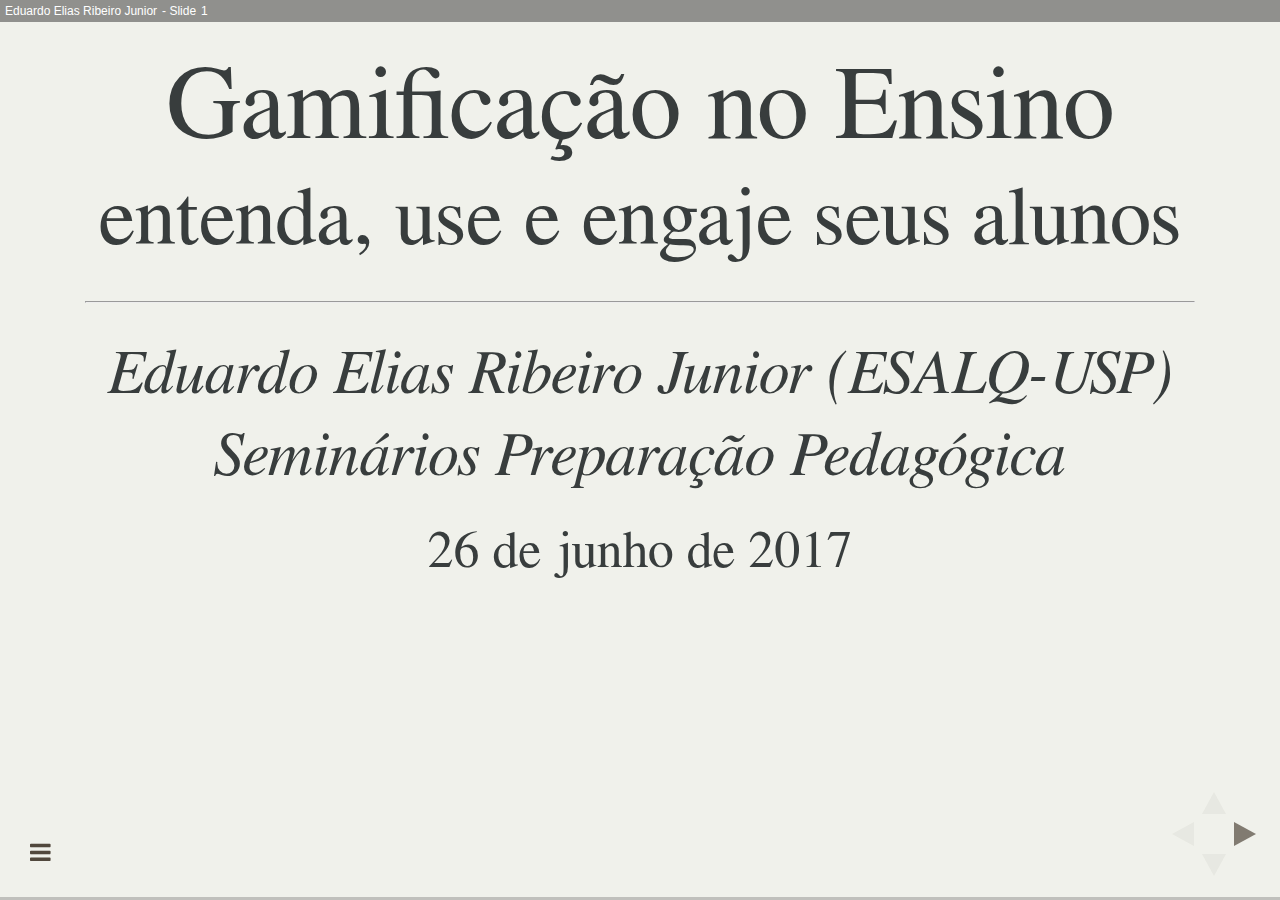
<file: content/LCE5870-pedagogical/index.html>
<!DOCTYPE html>
<html>
<head>
  <meta charset="utf-8">
  <meta name="generator" content="pandoc">
  <meta name="author" content="Eduardo Elias Ribeiro Junior (ESALQ-USP) Seminários Preparação Pedagógica" />
  <title>Gamificação no Ensino</title>
  <meta name="apple-mobile-web-app-capable" content="yes">
  <meta name="apple-mobile-web-app-status-bar-style" content="black-translucent">
  <meta name="viewport" content="width=device-width, initial-scale=1.0, maximum-scale=1.0, user-scalable=no, minimal-ui">
  <link rel="stylesheet" href="index_files/reveal.js-3.3.0.1/css/reveal.css"/>



<link rel="stylesheet" href="index_files/reveal.js-3.3.0.1/css/theme/serif.css" id="theme">


  <!-- some tweaks to reveal css -->
  <style type="text/css">
    .reveal h1 { font-size: 2.0em; }
    .reveal h2 { font-size: 1.5em;  }
    .reveal h3 { font-size: 1.25em;	}
    .reveal h4 { font-size: 1em;	}

    .reveal .slides>section,
    .reveal .slides>section>section {
      padding: 0px 0px;
    }



    .reveal table {
      border-width: 1px;
      border-spacing: 2px;
      border-style: dotted;
      border-color: gray;
      border-collapse: collapse;
      font-size: 0.7em;
    }

    .reveal table th {
      border-width: 1px;
      padding-left: 10px;
      padding-right: 25px;
      font-weight: bold;
      border-style: dotted;
      border-color: gray;
    }

    .reveal table td {
      border-width: 1px;
      padding-left: 10px;
      padding-right: 25px;
      border-style: dotted;
      border-color: gray;
    }


  </style>

    <style type="text/css">code{white-space: pre;}</style>

    <link rel="stylesheet" href="reveal-style.css"/>

<!-- Printing and PDF exports -->
<script id="paper-css" type="application/dynamic-css">

/* Default Print Stylesheet Template
   by Rob Glazebrook of CSSnewbie.com
   Last Updated: June 4, 2008

   Feel free (nay, compelled) to edit, append, and
   manipulate this file as you see fit. */


@media print {

	/* SECTION 1: Set default width, margin, float, and
	   background. This prevents elements from extending
	   beyond the edge of the printed page, and prevents
	   unnecessary background images from printing */
	html {
		background: #fff;
		width: auto;
		height: auto;
		overflow: visible;
	}
	body {
		background: #fff;
		font-size: 20pt;
		width: auto;
		height: auto;
		border: 0;
		margin: 0 5%;
		padding: 0;
		overflow: visible;
		float: none !important;
	}

	/* SECTION 2: Remove any elements not needed in print.
	   This would include navigation, ads, sidebars, etc. */
	.nestedarrow,
	.controls,
	.fork-reveal,
	.share-reveal,
	.state-background,
	.reveal .progress,
	.reveal .backgrounds {
		display: none !important;
	}

	/* SECTION 3: Set body font face, size, and color.
	   Consider using a serif font for readability. */
	body, p, td, li, div {
		font-size: 20pt!important;
		font-family: Georgia, "Times New Roman", Times, serif !important;
		color: #000;
	}

	/* SECTION 4: Set heading font face, sizes, and color.
	   Differentiate your headings from your body text.
	   Perhaps use a large sans-serif for distinction. */
	h1,h2,h3,h4,h5,h6 {
		color: #000!important;
		height: auto;
		line-height: normal;
		font-family: Georgia, "Times New Roman", Times, serif !important;
		text-shadow: 0 0 0 #000 !important;
		text-align: left;
		letter-spacing: normal;
	}
	/* Need to reduce the size of the fonts for printing */
	h1 { font-size: 28pt !important;  }
	h2 { font-size: 24pt !important; }
	h3 { font-size: 22pt !important; }
	h4 { font-size: 22pt !important; font-variant: small-caps; }
	h5 { font-size: 21pt !important; }
	h6 { font-size: 20pt !important; font-style: italic; }

	/* SECTION 5: Make hyperlinks more usable.
	   Ensure links are underlined, and consider appending
	   the URL to the end of the link for usability. */
	a:link,
	a:visited {
		color: #000 !important;
		font-weight: bold;
		text-decoration: underline;
	}
	/*
	.reveal a:link:after,
	.reveal a:visited:after {
		content: " (" attr(href) ") ";
		color: #222 !important;
		font-size: 90%;
	}
	*/


	/* SECTION 6: more reveal.js specific additions by @skypanther */
	ul, ol, div, p {
		visibility: visible;
		position: static;
		width: auto;
		height: auto;
		display: block;
		overflow: visible;
		margin: 0;
		text-align: left !important;
	}
	.reveal pre,
	.reveal table {
		margin-left: 0;
		margin-right: 0;
	}
	.reveal pre code {
		padding: 20px;
		border: 1px solid #ddd;
	}
	.reveal blockquote {
		margin: 20px 0;
	}
	.reveal .slides {
		position: static !important;
		width: auto !important;
		height: auto !important;

		left: 0 !important;
		top: 0 !important;
		margin-left: 0 !important;
		margin-top: 0 !important;
		padding: 0 !important;
		zoom: 1 !important;

		overflow: visible !important;
		display: block !important;

		text-align: left !important;
		-webkit-perspective: none;
		   -moz-perspective: none;
		    -ms-perspective: none;
		        perspective: none;

		-webkit-perspective-origin: 50% 50%;
		   -moz-perspective-origin: 50% 50%;
		    -ms-perspective-origin: 50% 50%;
		        perspective-origin: 50% 50%;
	}
	.reveal .slides section {
		visibility: visible !important;
		position: static !important;
		width: auto !important;
		height: auto !important;
		display: block !important;
		overflow: visible !important;

		left: 0 !important;
		top: 0 !important;
		margin-left: 0 !important;
		margin-top: 0 !important;
		padding: 60px 20px !important;
		z-index: auto !important;

		opacity: 1 !important;

		page-break-after: always !important;

		-webkit-transform-style: flat !important;
		   -moz-transform-style: flat !important;
		    -ms-transform-style: flat !important;
		        transform-style: flat !important;

		-webkit-transform: none !important;
		   -moz-transform: none !important;
		    -ms-transform: none !important;
		        transform: none !important;

		-webkit-transition: none !important;
		   -moz-transition: none !important;
		    -ms-transition: none !important;
		        transition: none !important;
	}
	.reveal .slides section.stack {
		padding: 0 !important;
	}
	.reveal section:last-of-type {
		page-break-after: avoid !important;
	}
	.reveal section .fragment {
		opacity: 1 !important;
		visibility: visible !important;

		-webkit-transform: none !important;
		   -moz-transform: none !important;
		    -ms-transform: none !important;
		        transform: none !important;
	}
	.reveal section img {
		display: block;
		margin: 15px 0px;
		background: rgba(255,255,255,1);
		border: 1px solid #666;
		box-shadow: none;
	}

	.reveal section small {
		font-size: 0.8em;
	}

}  
</script>


<script id="pdf-css" type="application/dynamic-css">
    
/**
 * This stylesheet is used to print reveal.js
 * presentations to PDF.
 *
 * https://github.com/hakimel/reveal.js#pdf-export
 */

* {
	-webkit-print-color-adjust: exact;
}

body {
	margin: 0 auto !important;
	border: 0;
	padding: 0;
	float: none !important;
	overflow: visible;
}

html {
	width: 100%;
	height: 100%;
	overflow: visible;
}

/* Remove any elements not needed in print. */
.nestedarrow,
.reveal .controls,
.reveal .progress,
.reveal .playback,
.reveal.overview,
.fork-reveal,
.share-reveal,
.state-background {
	display: none !important;
}

h1, h2, h3, h4, h5, h6 {
	text-shadow: 0 0 0 #000 !important;
}

.reveal pre code {
	overflow: hidden !important;
	font-family: Courier, 'Courier New', monospace !important;
}

ul, ol, div, p {
	visibility: visible;
	position: static;
	width: auto;
	height: auto;
	display: block;
	overflow: visible;
	margin: auto;
}
.reveal {
	width: auto !important;
	height: auto !important;
	overflow: hidden !important;
}
.reveal .slides {
	position: static;
	width: 100%;
	height: auto;

	left: auto;
	top: auto;
	margin: 0 !important;
	padding: 0 !important;

	overflow: visible;
	display: block;

	-webkit-perspective: none;
	   -moz-perspective: none;
	    -ms-perspective: none;
	        perspective: none;

	-webkit-perspective-origin: 50% 50%; /* there isn't a none/auto value but 50-50 is the default */
	   -moz-perspective-origin: 50% 50%;
	    -ms-perspective-origin: 50% 50%;
	        perspective-origin: 50% 50%;
}

.reveal .slides section {
	page-break-after: always !important;

	visibility: visible !important;
	position: relative !important;
	display: block !important;
	position: relative !important;

	margin: 0 !important;
	padding: 0 !important;
	box-sizing: border-box !important;
	min-height: 1px;

	opacity: 1 !important;

	-webkit-transform-style: flat !important;
	   -moz-transform-style: flat !important;
	    -ms-transform-style: flat !important;
	        transform-style: flat !important;

	-webkit-transform: none !important;
	   -moz-transform: none !important;
	    -ms-transform: none !important;
	        transform: none !important;
}

.reveal section.stack {
	margin: 0 !important;
	padding: 0 !important;
	page-break-after: avoid !important;
	height: auto !important;
	min-height: auto !important;
}

.reveal img {
	box-shadow: none;
}

.reveal .roll {
	overflow: visible;
	line-height: 1em;
}

/* Slide backgrounds are placed inside of their slide when exporting to PDF */
.reveal section .slide-background {
	display: block !important;
	position: absolute;
	top: 0;
	left: 0;
	width: 100%;
	z-index: -1;
}

/* All elements should be above the slide-background */
.reveal section>* {
	position: relative;
	z-index: 1;
}

/* Display slide speaker notes when 'showNotes' is enabled */
.reveal .speaker-notes-pdf {
	display: block;
	width: 100%;
	max-height: none;
	left: auto;
	top: auto;
	z-index: 100;
}

/* Display slide numbers when 'slideNumber' is enabled */
.reveal .slide-number-pdf {
	display: block;
	position: absolute;
	font-size: 14px;
}

</script>


<script>
var style = document.createElement( 'style' );
style.type = 'text/css';
var style_script_id = window.location.search.match( /print-pdf/gi ) ? 'pdf-css' : 'paper-css';
var style_script = document.getElementById(style_script_id).text;
style.innerHTML = style_script;
document.getElementsByTagName('head')[0].appendChild(style);
</script>

    <link href="index_files/font-awesome-4.5.0/css/font-awesome.min.css" rel="stylesheet" />
</head>
<body>
  <div class="reveal">
    <div class="slides">

<section>
    <h1 class="title">Gamificação no Ensino</h1>
  <h1 class="subtitle">entenda, use e engaje seus alunos</h1>
    <h2 class="author"><hr /></h2>
    <h2 class="author"><p>Eduardo Elias Ribeiro Junior (ESALQ-USP)<br />
Seminários Preparação Pedagógica</p></h2>
    <h3 class="date">26 de junho de 2017</h3>
</section>

<section id="section" class="slide level2">
<h1></h1>
<h3 id="disponibilizacao">Disponibilização</h3>
<ul>
<li>Apresentação disponível em <a href="https://jreduardo.github.io/talks/LCE5870-pedagogical" class="uri">https://jreduardo.github.io/talks/LCE5870-pedagogical</a></li>
</ul>
<p><br></p>
<h3 id="inspiracoes">Inspirações</h3>
<ul>
<li><p>E-book: <strong>Gamificação no Ensino: entenda, use e engaje seus alunos</strong>, material elaborado pela empresa AppAprova; <a href="http://materiais.appprova.com.br/gamificacao-no-ensino">link</a></p></li>
<li><p>TEDTALK: <strong>Gaming can make a better world</strong>, por Jane McGonigal (2010) <a href="https://www.youtube.com/watch?v=lEnr8PJwn3M">link</a>;</p></li>
</ul>
</section>
<section id="conteudo" class="slide level2">
<h1>Conteúdo</h1>
<ol type="1">
<li><p>O que é gamificação?</p></li>
<li><p>Por que gamificar o ensino?</p></li>
<li><p>Equívocos sobre gamificação</p></li>
<li><p>Estudos de casos</p></li>
<li><p>Conclusão</p></li>
</ol>
<!--------------------------------------------- -->
<!-- Section1 -->
<!--------------------------------------------- -->
</section>
<section id="section-1" class="slide level2" data-background="#383D3D" data-transition="zoom">
<h1></h1>
<div class="mysection" style="font-size: 60px; font-weight: bold;&gt;
O que é gamificação?
&lt;/div&gt;

## Conceito ##

&lt;br&gt;

&gt; Gamificar é criar dinâmicas, usar recursos de games ou jogos que
&gt; engajem pessoas para atingir um determinado objetivo.

## Exemplos conhecidos em negócios ##

- Inclusão de brinquedos em produtos alimentícios (_fast foods_);

- Programa de milhagem em companhias aéreas;

- Programas de fidelização dos clientes.

## Linha do tempo ##

- **Anos 2000**: Popularização dos jogos e debates mais intensos sobre
  jogos eletrônicos;

- **Ano 2002**: Criação da _Serious Games Initiative_ para encorajar o
  desenvolvimento jogos como soluções de questões de gestão e política
  empresarial;

- **Anos 2002-2010**: Diversas propostas de uso de jogos nas áreas da
  saúde, treinamentos militares e corporativos, e aplicações no ensino;

- **Ano 2010**: Criação do termo _Gamification_ por Jesse Schell,
  designer de jogos, em uma conferência da D.I.C.E.

## Elementos para gamificação ##

Como prôpor uma plataforma gamificada?

&gt; - Utilizar os elementos presentes nos games;
&gt; - Conceito PBL - _Points_ (pontos), _Bagdes_ (medalhas/prêmios) e
&gt;   _Leaderboards_ (ranqueamento).

## Elementos para gamificação ##

&lt;br&gt;

&lt;img src=" images="" elementos-gamificacao.png"="" width="100%">
<p>O que é gamificação?</p>
</div>
</section>
<section id="conceito" class="slide level2">
<h1>Conceito</h1>
<p><br></p>
<blockquote>
<p>Gamificar é criar dinâmicas, usar recursos de games ou jogos que engajem pessoas para atingir um determinado objetivo.</p>
</blockquote>
</section>
<section id="exemplos-conhecidos-em-negocios" class="slide level2">
<h1>Exemplos conhecidos em negócios</h1>
<ul>
<li><p>Inclusão de brinquedos em produtos alimentícios (<em>fast foods</em>);</p></li>
<li><p>Programa de milhagem em companhias aéreas;</p></li>
<li><p>Programas de fidelização dos clientes.</p></li>
</ul>
</section>
<section id="linha-do-tempo" class="slide level2">
<h1>Linha do tempo</h1>
<ul>
<li><p><strong>Anos 2000</strong>: Popularização dos jogos e debates mais intensos sobre jogos eletrônicos;</p></li>
<li><p><strong>Ano 2002</strong>: Criação da <em>Serious Games Initiative</em> para encorajar o desenvolvimento jogos como soluções de questões de gestão e política empresarial;</p></li>
<li><p><strong>Anos 2002-2010</strong>: Diversas propostas de uso de jogos nas áreas da saúde, treinamentos militares e corporativos, e aplicações no ensino;</p></li>
<li><p><strong>Ano 2010</strong>: Criação do termo <em>Gamification</em> por Jesse Schell, designer de jogos, em uma conferência da D.I.C.E.</p></li>
</ul>
</section>
<section id="elementos-para-gamificacao" class="slide level2">
<h1>Elementos para gamificação</h1>
<p>Como prôpor uma plataforma gamificada?</p>
<ul>
<li class="fragment">Utilizar os elementos presentes nos games;</li>
<li class="fragment">Conceito PBL - <em>Points</em> (pontos), <em>Bagdes</em> (medalhas/prêmios) e <em>Leaderboards</em> (ranqueamento).</li>
</ul>
</section>
<section id="elementos-para-gamificacao-1" class="slide level2">
<h1>Elementos para gamificação</h1>
<p><br></p>
<p><img src="images/elementos-gamificacao.png" width="100%"></img></p>
<!--------------------------------------------- -->
<!-- Section 2 -->
<!--------------------------------------------- -->
</section>
<section id="section-2" class="slide level2" data-background="#383D3D" data-transition="zoom">
<h1></h1>
<div class="mysection" style="font-size: 60px; font-weight: bold;&gt;
Por que gamificar o ensino?
&lt;/div&gt;

## Levamentamento da Spil Games ##

&lt;img src=" images="" dados-spilgames.png"="" width="90%">
<p>Por que gamificar o ensino?</p>
</div>
</section>
<section id="levamentamento-da-spil-games" class="slide level2">
<h1>Levamentamento da Spil Games</h1>
<p><img src="images/dados-spilgames.png" width="90%"></img></p>
</section>
<section id="dep.-de-educacao-do-mit" class="slide level2">
<h1>Dep. de Educação do MIT</h1>
<p><br></p>
<blockquote>
<p>“Jogadores normalmente apresentam persistência, ousadia, atenção aos detalhes, criatividade na solução de problemas - todas as habilidades que, idealmente, devem ser demostradas na escola”<br> - <strong>The Education Arcade no MIT</strong></p>
</blockquote>
</section>
<section id="section-3" class="slide level2">
<h1></h1>
<p><img src="images/gaming.jpg" width="100%"></img></p>
</section>
<section id="por-que-jogos-sao-viciantes" class="slide level2">
<h1>Por que jogos são viciantes?</h1>
<ul>
<li class="fragment">Você é o protagonista da história;</li>
<li class="fragment">Você sabe que seu papel é fundamental para atingir um objetivo;</li>
<li class="fragment">Você terá quantas chances forem necessárias;</li>
<li class="fragment">Você tentará quantas vezes foram necesssárias, pois tem esperanças de atingir o objetivo;</li>
<li class="fragment">Você no jogo é a melhor versão de você mesmo.</li>
</ul>
<blockquote>
<p>– Jane McGonigal, 2010.</p>
</blockquote>
</section>
<section id="beneficios" class="slide level2">
<h1>Benefícios</h1>
<p><img src="images/vantagens.png" height="100%"></img></p>
</section>
<section id="beneficios-1" class="slide level2" data-transition="none">
<h1>Benefícios</h1>
<div id="col-right">
<p><img src="images/vantagens-1.png" width="100%"></img></p>
</div>
<div id="col-left">
<p>Há</p>
<ul>
<li><p>Diferentes cenários;</p></li>
<li><p>Diferentes personagens;</p></li>
<li><p>Diferentes acontecimentos.</p></li>
</ul>
<p>Os alunos precisam refletir para tomar uma decisão.</p>
</div>
</section>
<section id="beneficios-2" class="slide level2" data-transition="none">
<h1>Benefícios</h1>
<div id="col-right">
<p><img src="images/vantagens-2.png" width="100%"></img></p>
</div>
<div id="col-left">
<p>Há</p>
<ul>
<li><p>Missões e desafios;</p></li>
<li><p>Pontuações (rankings);</p></li>
<li><p>Premiações</p></li>
</ul>
<p>que dão um propósito lúdico ao aluno.</p>
</div>
</section>
<section id="beneficios-3" class="slide level2" data-transition="none">
<h1>Benefícios</h1>
<div id="col-right">
<p><img src="images/vantagens-3.png" width="100%"></img></p>
</div>
<div id="col-left">
<p>Para</p>
<ul>
<li><p>Completar missões;</p></li>
<li><p>Contornar acontecimentos;</p></li>
<li><p>Alcançar objetivos</p></li>
</ul>
<p>deve-se combinar recursos e habilidades com colegas.</p>
</div>
</section>
<section id="beneficios-4" class="slide level2" data-transition="none">
<h1>Benefícios</h1>
<div id="col-right">
<p><img src="images/vantagens-4.png" width="100%"></img></p>
</div>
<div id="col-left">
<p>O uso da tecnologia</p>
<ul>
<li><p>Celular;</p></li>
<li><p>Computadores;</p></li>
<li><p>Tablets</p></li>
</ul>
<p>é familiar à nova geração.</p>
</div>
</section>
<section id="beneficios-5" class="slide level2" data-transition="none">
<h1>Benefícios</h1>
<div id="col-right">
<p><img src="images/vantagens-5.png" width="100%"></img></p>
</div>
<div id="col-left">
<p>Contornar as situações-problemas propostas exige</p>
<ul>
<li><p>A concentração e reflexão;</p></li>
<li><p>Organização dos recursos e informações;</p></li>
<li><p>O uso da criatividade;</p></li>
<li><p>entre outros.</p></li>
</ul>
</div>
<!--------------------------------------------- -->
<!-- Section 3 -->
<!--------------------------------------------- -->
</section>
<section id="section-4" class="slide level2" data-background="#383D3D" data-transition="zoom">
<h1></h1>
<div class="mysection" style="font-size: 60px; font-weight: bold;&gt;
Equívocos sobre a Gamificação na Educação
&lt;/div&gt;

##  ##


&gt; - Gamificação não é só PBL (pontos, prêmios e rankings);
&gt; - Os elementos adotados pelo educador devem envolver/desenvolver o
&gt;   interesse da turma;
&gt; - Gamificação $\neq$ Jogos educativos

&lt;!--------------------------------------------- --&gt;
&lt;!-- Section 4 --&gt;
&lt;!--------------------------------------------- --&gt;

## ## {data-background=#383D3D data-transition=" zoom"}="" <div="" style="font-size: 60px; font-weight: bold;&gt;
Estudos de caso
&lt;/div&gt;


## _MathLand_ ##

Transformando o ensino de matemática básica.

&gt; - Criado por Kate Fanelli em uma escola de Michigan-EUA;
&gt; - Desenvolvido para (pré-) adolescentes entre 11 e 18 anos;
&gt; - Todo o curso de matemática foi dividido em 20 níveis (fases);
&gt; - O objetivo de cada nível é desvendar um mistério;
&gt; - Caso o aluno não consiga desvendar o mistério, pode-se tentar outras
&gt;   vezes;
&gt; - Cada aluno têm seu avatar, e customizações nesse avatar são
&gt;   liberadas conforme são " vencidos"="" os="" níveis.="" ##="" duolingo="" ##="" plataforma="" para="" prendizado="" de="" idiomas="" de="" forma="" divertida.\="" [duolingo](https:="" www.duolingo.com="" )="">
<p>Equívocos sobre a Gamificação na Educação</p>
</div>
</section>
<section id="section-5" class="slide level2">
<h1></h1>
<ul>
<li class="fragment">Gamificação não é só PBL (pontos, prêmios e rankings);</li>
<li class="fragment">Os elementos adotados pelo educador devem envolver/desenvolver o interesse da turma;</li>
<li class="fragment">Gamificação <span class="math inline">\(\neq\)</span> Jogos educativos</li>
</ul>
<!--------------------------------------------- -->
<!-- Section 4 -->
<!--------------------------------------------- -->
</section>
<section id="section-6" class="slide level2" data-background="#383D3D" data-transition="zoom">
<h1></h1>
<div class="mysection" style="font-size: 60px; font-weight: bold;&gt;
Estudos de caso
&lt;/div&gt;


## _MathLand_ ##

Transformando o ensino de matemática básica.

&gt; - Criado por Kate Fanelli em uma escola de Michigan-EUA;
&gt; - Desenvolvido para (pré-) adolescentes entre 11 e 18 anos;
&gt; - Todo o curso de matemática foi dividido em 20 níveis (fases);
&gt; - O objetivo de cada nível é desvendar um mistério;
&gt; - Caso o aluno não consiga desvendar o mistério, pode-se tentar outras
&gt;   vezes;
&gt; - Cada aluno têm seu avatar, e customizações nesse avatar são
&gt;   liberadas conforme são " vencidos"="" os="" níveis.="" ##="" duolingo="" ##="" plataforma="" para="" prendizado="" de="" idiomas="" de="" forma="" divertida.\="" [duolingo](https:="" www.duolingo.com="" )="">
<p>Estudos de caso</p>
</div>
</section>
<section id="mathland" class="slide level2">
<h1><em>MathLand</em></h1>
<p>Transformando o ensino de matemática básica.</p>
<ul>
<li class="fragment">Criado por Kate Fanelli em uma escola de Michigan-EUA;</li>
<li class="fragment">Desenvolvido para (pré-) adolescentes entre 11 e 18 anos;</li>
<li class="fragment">Todo o curso de matemática foi dividido em 20 níveis (fases);</li>
<li class="fragment">O objetivo de cada nível é desvendar um mistério;</li>
<li class="fragment">Caso o aluno não consiga desvendar o mistério, pode-se tentar outras vezes;</li>
<li class="fragment">Cada aluno têm seu avatar, e customizações nesse avatar são liberadas conforme são “vencidos” os níveis.</li>
</ul>
</section>
<section id="duolingo" class="slide level2">
<h1>Duolingo</h1>
<p>Plataforma para prendizado de idiomas de forma divertida.<br />
<a href="https://www.duolingo.com/">Duolingo</a></p>
<ul>
<li class="fragment">Criado por Luis von Ahn e Severin Hacker;</li>
<li class="fragment">Ganhou os prêmios de aplicativo do ano pela Apple e Google em 2013;</li>
<li class="fragment">Divido o aprendizado de em unidades;</li>
<li class="fragment">Há metas impostas pelo aluno a serem cumpridas;</li>
<li class="fragment">Há recompensas quando as metas são cumpridas.</li>
</ul>
<!--------------------------------------------- -->
<!-- Section 5 -->
<!--------------------------------------------- -->
</section>
<section id="section-7" class="slide level2" data-background="#383D3D" data-transition="zoom">
<h1></h1>
<div class="mysection" style="font-size: 60px; font-weight: bold;&gt;
Conclusões
&lt;/div&gt;

## ##

&lt;br&gt;

&gt; - A forma de aprendizagem dos alunos expostos à tecnologia desde
    crianças não é a mesma que supõe a forma de ensino-aprendizagem
    empregada na maioria das escolas;
&gt; - Há certa dificuldade para elaboração de uma plataforma para educação
    gamificada; 
&gt; - A aplicação correta da gamificação no ensino:
      - Diminui a indisciplina;
      - Aumenta o comprometimento com a aprendizagem;
      - Incentiva o trabalho colaborativo;
      - Mantém os alunos motivados.

&lt;!--------------------------------------------- --&gt;
&lt;!-- Dúvidas --&gt;
&lt;!--------------------------------------------- --&gt;

## ## {data-background=#383D3D data-transition=" zoom"}="" <div="" style="font-size: 60px; font-weight: bold;&gt;
Dúvidas?
&lt;/div&gt;

#  #

&lt;br&gt;

Sugestões de dúvidas:

- O sistema de ensino atual já não é gamificado?
- Qual a viabilidade da gamificação no ensino superior?
- Qual a viabilidade da gamificação em massa no ensino público? Quanto é
  necessário investir?


">
<p>Conclusões</p>
</div>
</section>
<section id="section-8" class="slide level2">
<h1></h1>
<p><br></p>
<ul>
<li class="fragment">A forma de aprendizagem dos alunos expostos à tecnologia desde crianças não é a mesma que supõe a forma de ensino-aprendizagem empregada na maioria das escolas;</li>
<li class="fragment">Há certa dificuldade para elaboração de uma plataforma para educação gamificada;</li>
<li class="fragment">A aplicação correta da gamificação no ensino:</li>
<li class="fragment">Diminui a indisciplina;</li>
<li class="fragment">Aumenta o comprometimento com a aprendizagem;</li>
<li class="fragment">Incentiva o trabalho colaborativo;</li>
<li class="fragment">Mantém os alunos motivados.</li>
</ul>
<!--------------------------------------------- -->
<!-- Dúvidas -->
<!--------------------------------------------- -->
</section>
<section id="section-9" class="slide level2" data-background="#383D3D" data-transition="zoom">
<h1></h1>
<div class="mysection" style="font-size: 60px; font-weight: bold;&gt;
Dúvidas?
&lt;/div&gt;

#  #

&lt;br&gt;

Sugestões de dúvidas:

- O sistema de ensino atual já não é gamificado?
- Qual a viabilidade da gamificação no ensino superior?
- Qual a viabilidade da gamificação em massa no ensino público? Quanto é
  necessário investir?


">
<p>Dúvidas?</p>
</div>
</section>
<section><section id="section-10" class="titleslide slide level1"><h1></h1></section></section>
    </div>
  </div>

  <script src="index_files/reveal.js-3.3.0.1/lib/js/head.min.js"></script>
  <script src="index_files/reveal.js-3.3.0.1/js/reveal.js"></script>

  <script>

      // Full list of configuration options available at:
      // https://github.com/hakimel/reveal.js#configuration
      Reveal.initialize({
        // Display the page number of the current slide
        slideNumber: true,
        // Push each slide change to the browser history
        history: true,
        // Vertical centering of slides
        center: false,
        // Transition style
        transition: 'fade', // none/fade/slide/convex/concave/zoom
        // Transition style for full page slide backgrounds
        backgroundTransition: 'default', // none/fade/slide/convex/concave/zoom

        menu: {
          numbers: true,
          custom: false,
          themes: false,
          transitions: false
        },



        // Optional reveal.js plugins
        dependencies: [
          { src: 'index_files/reveal.js-3.3.0.1/plugin/menu/menu.js', async: true },
        ]
      });
    </script>
  <!-- dynamically load mathjax for compatibility with self-contained -->
  <script>
    (function () {
      var script = document.createElement("script");
      script.type = "text/javascript";
      script.src  = "https://mathjax.rstudio.com/latest/MathJax.js?config=TeX-AMS-MML_HTMLorMML";
      document.getElementsByTagName("head")[0].appendChild(script);
    })();
  </script>

<script>
  (function() {
    if (window.jQuery) {
      Reveal.addEventListener( 'slidechanged', function(event) {  
        window.jQuery(event.previousSlide).trigger('hidden');
        window.jQuery(event.currentSlide).trigger('shown');
      });
    }
  })();
</script>


  </body>
</html>
</file>
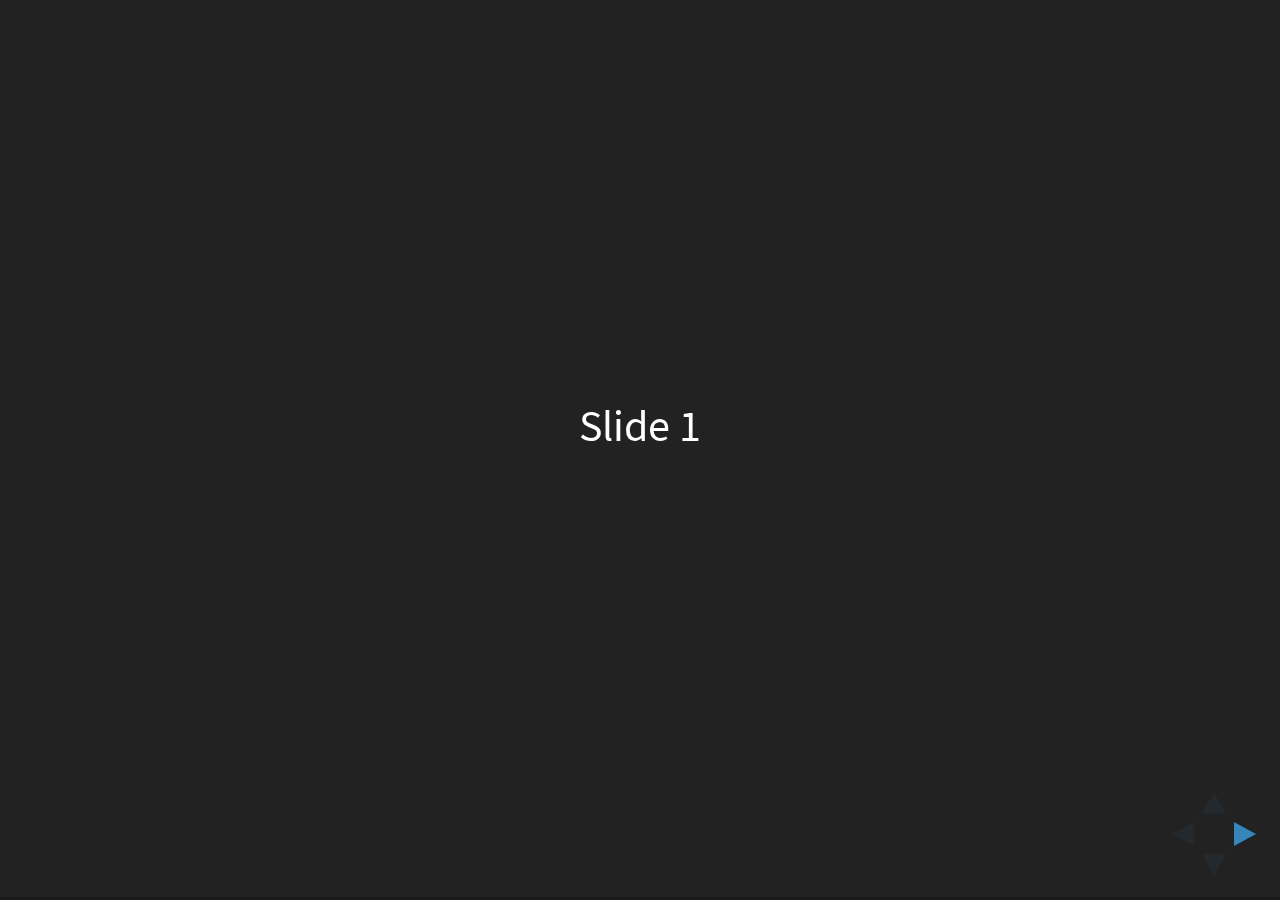
<file: content/LCE5870-pedagogical/index_files/reveal.js-3.3.0.1/index.html>
<!doctype html>
<html>
	<head>
		<meta charset="utf-8">
		<meta name="viewport" content="width=device-width, initial-scale=1.0, maximum-scale=1.0, user-scalable=no">

		<title>reveal.js</title>

		<link rel="stylesheet" href="css/reveal.css">
		<link rel="stylesheet" href="css/theme/black.css">

		<!-- Theme used for syntax highlighting of code -->
		<link rel="stylesheet" href="lib/css/zenburn.css">

		<!-- Printing and PDF exports -->
		<script>
			var link = document.createElement( 'link' );
			link.rel = 'stylesheet';
			link.type = 'text/css';
			link.href = window.location.search.match( /print-pdf/gi ) ? 'css/print/pdf.css' : 'css/print/paper.css';
			document.getElementsByTagName( 'head' )[0].appendChild( link );
		</script>
	</head>
	<body>
		<div class="reveal">
			<div class="slides">
				<section>Slide 1</section>
				<section>Slide 2</section>
			</div>
		</div>

		<script src="lib/js/head.min.js"></script>
		<script src="js/reveal.js"></script>

		<script>
			// More info https://github.com/hakimel/reveal.js#configuration
			Reveal.initialize({
				history: true,

				// More info https://github.com/hakimel/reveal.js#dependencies
				dependencies: [
					{ src: 'plugin/markdown/marked.js' },
					{ src: 'plugin/markdown/markdown.js' },
					{ src: 'plugin/notes/notes.js', async: true },
					{ src: 'plugin/highlight/highlight.js', async: true, callback: function() { hljs.initHighlightingOnLoad(); } }
				]
			});
		</script>
	</body>
</html>
</file>
<file: content/LCE5870-pedagogical/index_files/reveal.js-3.3.0.1/css/theme/serif.css>
/**
 * A simple theme for reveal.js presentations, similar
 * to the default theme. The accent color is brown.
 *
 * This theme is Copyright (C) 2012-2013 Owen Versteeg, http://owenversteeg.com - it is MIT licensed.
 */
.reveal a {
  line-height: 1.3em; }

/*********************************************
 * GLOBAL STYLES
 *********************************************/
body {
  background: #F0F1EB;
  background-color: #F0F1EB; }

.reveal {
  font-family: "Palatino Linotype", "Book Antiqua", Palatino, FreeSerif, serif;
  font-size: 36px;
  font-weight: normal;
  color: #000; }

::selection {
  color: #fff;
  background: #26351C;
  text-shadow: none; }

.reveal .slides > section,
.reveal .slides > section > section {
  line-height: 1.3;
  font-weight: inherit; }

/*********************************************
 * HEADERS
 *********************************************/
.reveal h1,
.reveal h2,
.reveal h3,
.reveal h4,
.reveal h5,
.reveal h6 {
  margin: 0 0 20px 0;
  color: #383D3D;
  font-family: "Palatino Linotype", "Book Antiqua", Palatino, FreeSerif, serif;
  font-weight: normal;
  line-height: 1.2;
  letter-spacing: normal;
  text-transform: none;
  text-shadow: none;
  word-wrap: break-word; }

.reveal h1 {
  font-size: 3.77em; }

.reveal h2 {
  font-size: 2.11em; }

.reveal h3 {
  font-size: 1.55em; }

.reveal h4 {
  font-size: 1em; }

.reveal h1 {
  text-shadow: none; }

/*********************************************
 * OTHER
 *********************************************/
.reveal p {
  margin: 20px 0;
  line-height: 1.3; }

/* Ensure certain elements are never larger than the slide itself */
.reveal img,
.reveal video,
.reveal iframe {
  max-width: 95%;
  max-height: 95%; }

.reveal strong,
.reveal b {
  font-weight: bold; }

.reveal em {
  font-style: italic; }

.reveal ol,
.reveal dl,
.reveal ul {
  display: inline-block;
  text-align: left;
  margin: 0 0 0 1em; }

.reveal ol {
  list-style-type: decimal; }

.reveal ul {
  list-style-type: disc; }

.reveal ul ul {
  list-style-type: square; }

.reveal ul ul ul {
  list-style-type: circle; }

.reveal ul ul,
.reveal ul ol,
.reveal ol ol,
.reveal ol ul {
  display: block;
  margin-left: 40px; }

.reveal dt {
  font-weight: bold; }

.reveal dd {
  margin-left: 40px; }

.reveal q,
.reveal blockquote {
  quotes: none; }

.reveal blockquote {
  display: block;
  position: relative;
  width: 70%;
  margin: 20px auto;
  padding: 5px;
  font-style: italic;
  background: rgba(255, 255, 255, 0.05);
  box-shadow: 0px 0px 2px rgba(0, 0, 0, 0.2); }

.reveal blockquote p:first-child,
.reveal blockquote p:last-child {
  display: inline-block; }

.reveal q {
  font-style: italic; }

.reveal pre {
  display: block;
  position: relative;
  width: 90%;
  margin: 20px auto;
  text-align: left;
  font-size: 0.55em;
  font-family: monospace;
  line-height: 1.2em;
  word-wrap: break-word;
  box-shadow: 0px 0px 6px rgba(0, 0, 0, 0.3); }

.reveal code {
  font-family: monospace; }

.reveal pre code {
  display: block;
  padding: 5px;
  overflow: auto;
  max-height: 400px;
  word-wrap: normal; }

.reveal table {
  margin: auto;
  border-collapse: collapse;
  border-spacing: 0; }

.reveal table th {
  font-weight: bold; }

.reveal table th,
.reveal table td {
  text-align: left;
  padding: 0.2em 0.5em 0.2em 0.5em;
  border-bottom: 1px solid; }

.reveal table th[align="center"],
.reveal table td[align="center"] {
  text-align: center; }

.reveal table th[align="right"],
.reveal table td[align="right"] {
  text-align: right; }

.reveal table tbody tr:last-child th,
.reveal table tbody tr:last-child td {
  border-bottom: none; }

.reveal sup {
  vertical-align: super; }

.reveal sub {
  vertical-align: sub; }

.reveal small {
  display: inline-block;
  font-size: 0.6em;
  line-height: 1.2em;
  vertical-align: top; }

.reveal small * {
  vertical-align: top; }

/*********************************************
 * LINKS
 *********************************************/
.reveal a {
  color: #51483D;
  text-decoration: none;
  -webkit-transition: color .15s ease;
  -moz-transition: color .15s ease;
  transition: color .15s ease; }

.reveal a:hover {
  color: #8b7c69;
  text-shadow: none;
  border: none; }

.reveal .roll span:after {
  color: #fff;
  background: #25211c; }

/*********************************************
 * IMAGES
 *********************************************/
.reveal section img {
  margin: 15px 0px;
  background: rgba(255, 255, 255, 0.12);
  border: 4px solid #000;
  box-shadow: 0 0 10px rgba(0, 0, 0, 0.15); }

.reveal section img.plain {
  border: 0;
  box-shadow: none; }

.reveal a img {
  -webkit-transition: all .15s linear;
  -moz-transition: all .15s linear;
  transition: all .15s linear; }

.reveal a:hover img {
  background: rgba(255, 255, 255, 0.2);
  border-color: #51483D;
  box-shadow: 0 0 20px rgba(0, 0, 0, 0.55); }

/*********************************************
 * NAVIGATION CONTROLS
 *********************************************/
.reveal .controls .navigate-left,
.reveal .controls .navigate-left.enabled {
  border-right-color: #51483D; }

.reveal .controls .navigate-right,
.reveal .controls .navigate-right.enabled {
  border-left-color: #51483D; }

.reveal .controls .navigate-up,
.reveal .controls .navigate-up.enabled {
  border-bottom-color: #51483D; }

.reveal .controls .navigate-down,
.reveal .controls .navigate-down.enabled {
  border-top-color: #51483D; }

.reveal .controls .navigate-left.enabled:hover {
  border-right-color: #8b7c69; }

.reveal .controls .navigate-right.enabled:hover {
  border-left-color: #8b7c69; }

.reveal .controls .navigate-up.enabled:hover {
  border-bottom-color: #8b7c69; }

.reveal .controls .navigate-down.enabled:hover {
  border-top-color: #8b7c69; }

/*********************************************
 * PROGRESS BAR
 *********************************************/
.reveal .progress {
  background: rgba(0, 0, 0, 0.2); }

.reveal .progress span {
  background: #51483D;
  -webkit-transition: width 800ms cubic-bezier(0.26, 0.86, 0.44, 0.985);
  -moz-transition: width 800ms cubic-bezier(0.26, 0.86, 0.44, 0.985);
  transition: width 800ms cubic-bezier(0.26, 0.86, 0.44, 0.985); }
</file>
<file: content/LCE5870-pedagogical/reveal-style.css>
/*------------------------------------------- */
/* General modifications */
section {
    text-align: justify;
}

.reveal h1 {
    text-align: center;
}

.reveal h1.title {
    font-size: 2.5em;
    text-align: center;
    margin: 0px;
}
.reveal h1.subtitle {
    font-size: 2.0em;
    text-align: center;
    margin: 0px;
}
.reveal h2.author {
    font-style: italic;
    text-align: center;
}
.reveal h3.date {
    text-align: center;
}

.mysection {
    color: #fff;
    position: absolute;
    top: 380px;
}

.reveal section img {
    display: block;
    margin: 0 auto;
    background: rgba(255, 255, 255, 0.12);
    border: 0px solid #000;
    box-shadow: 0 0 10px rgba(0, 0, 0, 0.15);
}

/*------------------------------------------- */
/* Header of the slides */
.reveal .slide-number {
    position: initial;
}
div.slide-number::before {
    content: "Eduardo Elias Ribeiro Junior";
    margin-right: 5px;
}   
span.slide-number-a::before {
    content: "- Slide";
    margin-right: 5px;
}

/*------------------------------------------- */
/* Two columns */
#col-left{
    width: 45%;
    float: left;
    padding-left: 20px;
}

#col-right{
    width: 45%;
    float: left;
}
</file>
<file: content/LCE5870-pedagogical/index_files/reveal.js-3.3.0.1/css/theme/black.css>
/**
 * Black theme for reveal.js. This is the opposite of the 'white' theme.
 *
 * By Hakim El Hattab, http://hakim.se
 */
@import url(../../lib/font/source-sans-pro/source-sans-pro.css);
section.has-light-background, section.has-light-background h1, section.has-light-background h2, section.has-light-background h3, section.has-light-background h4, section.has-light-background h5, section.has-light-background h6 {
  color: #222; }

/*********************************************
 * GLOBAL STYLES
 *********************************************/
body {
  background: #222;
  background-color: #222; }

.reveal {
  font-family: "Source Sans Pro", Helvetica, sans-serif;
  font-size: 38px;
  font-weight: normal;
  color: #fff; }

::selection {
  color: #fff;
  background: #bee4fd;
  text-shadow: none; }

.reveal .slides > section,
.reveal .slides > section > section {
  line-height: 1.3;
  font-weight: inherit; }

/*********************************************
 * HEADERS
 *********************************************/
.reveal h1,
.reveal h2,
.reveal h3,
.reveal h4,
.reveal h5,
.reveal h6 {
  margin: 0 0 20px 0;
  color: #fff;
  font-family: "Source Sans Pro", Helvetica, sans-serif;
  font-weight: 600;
  line-height: 1.2;
  letter-spacing: normal;
  text-transform: uppercase;
  text-shadow: none;
  word-wrap: break-word; }

.reveal h1 {
  font-size: 2.5em; }

.reveal h2 {
  font-size: 1.6em; }

.reveal h3 {
  font-size: 1.3em; }

.reveal h4 {
  font-size: 1em; }

.reveal h1 {
  text-shadow: none; }

/*********************************************
 * OTHER
 *********************************************/
.reveal p {
  margin: 20px 0;
  line-height: 1.3; }

/* Ensure certain elements are never larger than the slide itself */
.reveal img,
.reveal video,
.reveal iframe {
  max-width: 95%;
  max-height: 95%; }

.reveal strong,
.reveal b {
  font-weight: bold; }

.reveal em {
  font-style: italic; }

.reveal ol,
.reveal dl,
.reveal ul {
  display: inline-block;
  text-align: left;
  margin: 0 0 0 1em; }

.reveal ol {
  list-style-type: decimal; }

.reveal ul {
  list-style-type: disc; }

.reveal ul ul {
  list-style-type: square; }

.reveal ul ul ul {
  list-style-type: circle; }

.reveal ul ul,
.reveal ul ol,
.reveal ol ol,
.reveal ol ul {
  display: block;
  margin-left: 40px; }

.reveal dt {
  font-weight: bold; }

.reveal dd {
  margin-left: 40px; }

.reveal q,
.reveal blockquote {
  quotes: none; }

.reveal blockquote {
  display: block;
  position: relative;
  width: 70%;
  margin: 20px auto;
  padding: 5px;
  font-style: italic;
  background: rgba(255, 255, 255, 0.05);
  box-shadow: 0px 0px 2px rgba(0, 0, 0, 0.2); }

.reveal blockquote p:first-child,
.reveal blockquote p:last-child {
  display: inline-block; }

.reveal q {
  font-style: italic; }

.reveal pre {
  display: block;
  position: relative;
  width: 90%;
  margin: 20px auto;
  text-align: left;
  font-size: 0.55em;
  font-family: monospace;
  line-height: 1.2em;
  word-wrap: break-word;
  box-shadow: 0px 0px 6px rgba(0, 0, 0, 0.3); }

.reveal code {
  font-family: monospace; }

.reveal pre code {
  display: block;
  padding: 5px;
  overflow: auto;
  max-height: 400px;
  word-wrap: normal; }

.reveal table {
  margin: auto;
  border-collapse: collapse;
  border-spacing: 0; }

.reveal table th {
  font-weight: bold; }

.reveal table th,
.reveal table td {
  text-align: left;
  padding: 0.2em 0.5em 0.2em 0.5em;
  border-bottom: 1px solid; }

.reveal table th[align="center"],
.reveal table td[align="center"] {
  text-align: center; }

.reveal table th[align="right"],
.reveal table td[align="right"] {
  text-align: right; }

.reveal table tbody tr:last-child th,
.reveal table tbody tr:last-child td {
  border-bottom: none; }

.reveal sup {
  vertical-align: super; }

.reveal sub {
  vertical-align: sub; }

.reveal small {
  display: inline-block;
  font-size: 0.6em;
  line-height: 1.2em;
  vertical-align: top; }

.reveal small * {
  vertical-align: top; }

/*********************************************
 * LINKS
 *********************************************/
.reveal a {
  color: #42affa;
  text-decoration: none;
  -webkit-transition: color .15s ease;
  -moz-transition: color .15s ease;
  transition: color .15s ease; }

.reveal a:hover {
  color: #8dcffc;
  text-shadow: none;
  border: none; }

.reveal .roll span:after {
  color: #fff;
  background: #068de9; }

/*********************************************
 * IMAGES
 *********************************************/
.reveal section img {
  margin: 15px 0px;
  background: rgba(255, 255, 255, 0.12);
  border: 4px solid #fff;
  box-shadow: 0 0 10px rgba(0, 0, 0, 0.15); }

.reveal section img.plain {
  border: 0;
  box-shadow: none; }

.reveal a img {
  -webkit-transition: all .15s linear;
  -moz-transition: all .15s linear;
  transition: all .15s linear; }

.reveal a:hover img {
  background: rgba(255, 255, 255, 0.2);
  border-color: #42affa;
  box-shadow: 0 0 20px rgba(0, 0, 0, 0.55); }

/*********************************************
 * NAVIGATION CONTROLS
 *********************************************/
.reveal .controls .navigate-left,
.reveal .controls .navigate-left.enabled {
  border-right-color: #42affa; }

.reveal .controls .navigate-right,
.reveal .controls .navigate-right.enabled {
  border-left-color: #42affa; }

.reveal .controls .navigate-up,
.reveal .controls .navigate-up.enabled {
  border-bottom-color: #42affa; }

.reveal .controls .navigate-down,
.reveal .controls .navigate-down.enabled {
  border-top-color: #42affa; }

.reveal .controls .navigate-left.enabled:hover {
  border-right-color: #8dcffc; }

.reveal .controls .navigate-right.enabled:hover {
  border-left-color: #8dcffc; }

.reveal .controls .navigate-up.enabled:hover {
  border-bottom-color: #8dcffc; }

.reveal .controls .navigate-down.enabled:hover {
  border-top-color: #8dcffc; }

/*********************************************
 * PROGRESS BAR
 *********************************************/
.reveal .progress {
  background: rgba(0, 0, 0, 0.2); }

.reveal .progress span {
  background: #42affa;
  -webkit-transition: width 800ms cubic-bezier(0.26, 0.86, 0.44, 0.985);
  -moz-transition: width 800ms cubic-bezier(0.26, 0.86, 0.44, 0.985);
  transition: width 800ms cubic-bezier(0.26, 0.86, 0.44, 0.985); }
</file>
<file: content/LCE5870-pedagogical/index_files/reveal.js-3.3.0.1/lib/css/zenburn.css>
/*

Zenburn style from voldmar.ru (c) Vladimir Epifanov <voldmar@voldmar.ru>
based on dark.css by Ivan Sagalaev

*/

.hljs {
  display: block;
  overflow-x: auto;
  padding: 0.5em;
  background: #3f3f3f;
  color: #dcdcdc;
}

.hljs-keyword,
.hljs-selector-tag,
.hljs-tag {
  color: #e3ceab;
}

.hljs-template-tag {
  color: #dcdcdc;
}

.hljs-number {
  color: #8cd0d3;
}

.hljs-variable,
.hljs-template-variable,
.hljs-attribute {
  color: #efdcbc;
}

.hljs-literal {
  color: #efefaf;
}

.hljs-subst {
  color: #8f8f8f;
}

.hljs-title,
.hljs-name,
.hljs-selector-id,
.hljs-selector-class,
.hljs-section,
.hljs-type {
  color: #efef8f;
}

.hljs-symbol,
.hljs-bullet,
.hljs-link {
  color: #dca3a3;
}

.hljs-deletion,
.hljs-string,
.hljs-built_in,
.hljs-builtin-name {
  color: #cc9393;
}

.hljs-addition,
.hljs-comment,
.hljs-quote,
.hljs-meta {
  color: #7f9f7f;
}


.hljs-emphasis {
  font-style: italic;
}

.hljs-strong {
  font-weight: bold;
}
</file>
